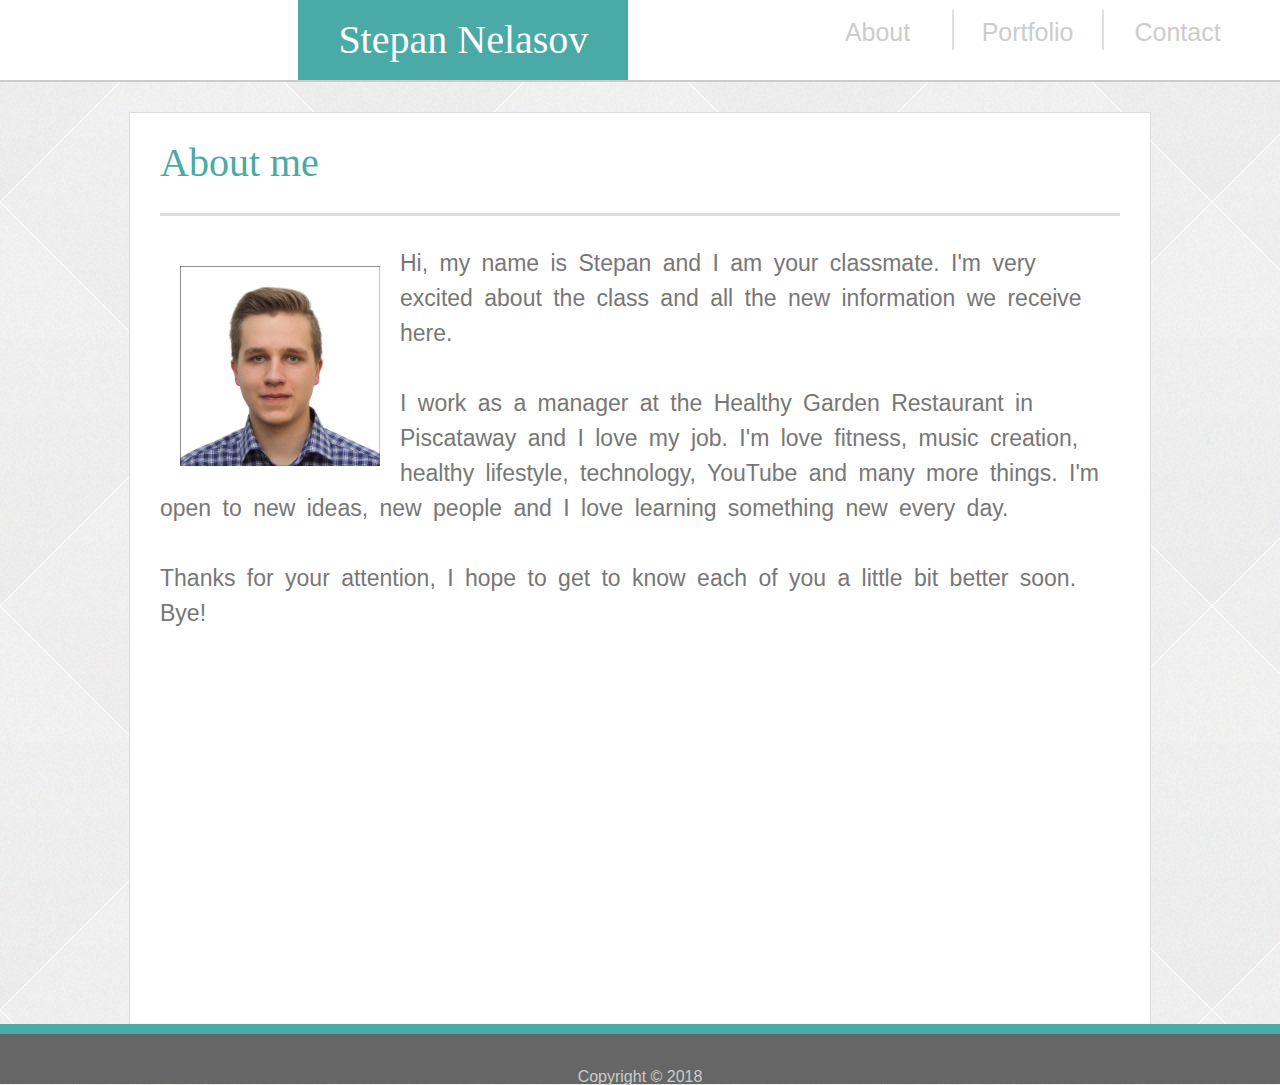
<file: index.html>
<!DOCTYPE html>
<html lang="en-us">
<head>
    <meta charset="UTF-8">
    <link rel="stylesheet" type="text/css" href="assets/css/reset.css">
    <link rel="stylesheet" type="text/css" href="assets/css/style.css">
    <link rel="icon" href="https://lh3.googleusercontent.com/-q2ByF3OXboI/AAAAAAAAAAI/AAAAAAAAAAA/ABtNlbCpIHRffDGYCEcC5WQ3rBqq5hxlvA/mo/photo.jpg?sz=16"/>
    <title>Stepan Nelasov's portfolio</title>
</head>

<body>
    <nav id="menu">
        <div id="menu-name"><h1>Stepan Nelasov</h1></div>
            <div id="menu-links">
                <a href="index.html" class="this-page">About</a>              
                <table class="vertical" ></table>
                <a href="portfolio.html" class="link">Portfolio</a>
                <table class="vertical" width="2px" height="15px"></table>
                <a href="contact.html" class="link">Contact</a>
            </div>
    </nav>
    <section class="container">
        <h2>About me</h2>
        <table class="horizontal"></table>
        <img src="assets/images/Stepan.jpg" alt="Stepan Nelasov" id="portfolio-image">
        <div id="portfolio-text">
                <p>Hi, my name is Stepan and I am your classmate. I'm very excited about the class and all the new information we receive here.</p><br/>
                <p>I work as a manager at the Healthy Garden Restaurant in Piscataway and I love my job. I'm love fitness, music creation, healthy lifestyle, technology, YouTube and many more things.
                I'm open to new ideas, new people and I love learning something new every day.</p><br/>
                
                <p>Thanks for your attention, I hope to get to know each of you a little bit better soon.<br/>
                Bye!</p>
        </div>
        <div id="push"></div>
    </section>
    <footer>
        <div id="footer-text">Copyright &copy; 2018</div>
    </footer>
</body>
</html>
</file>
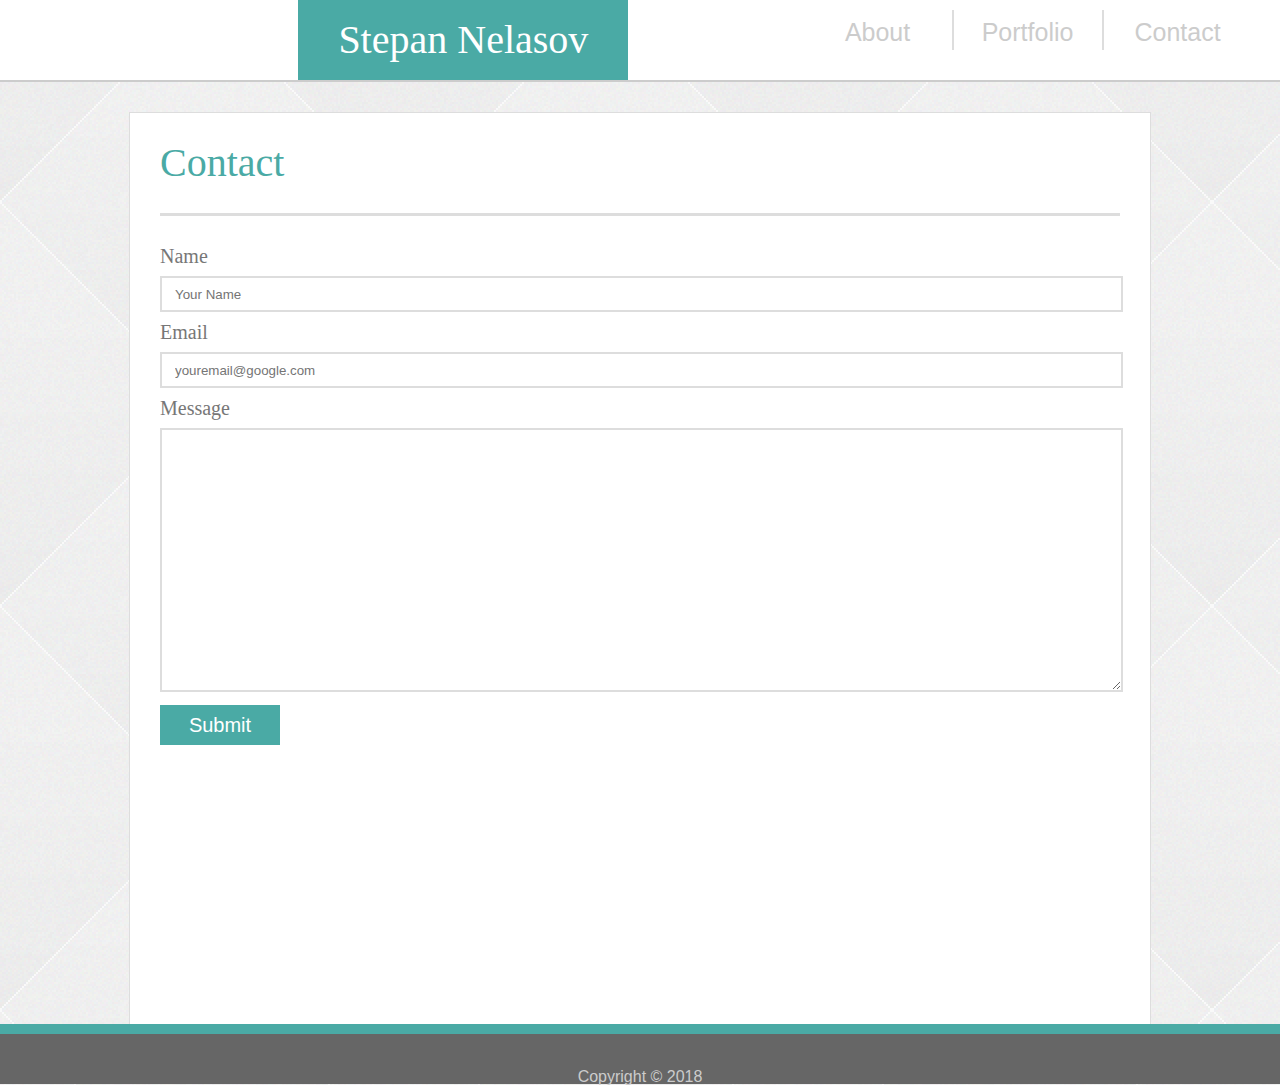
<file: contact.html>
<!DOCTYPE html>
<html lang="en-us">
<head>
    <meta charset="UTF-8">
    <link rel="stylesheet" type="text/css" href="assets/css/reset.css">
    <link rel="stylesheet" type="text/css" href="assets/css/style.css">
    <link rel="icon" href="https://lh3.googleusercontent.com/-q2ByF3OXboI/AAAAAAAAAAI/AAAAAAAAAAA/ABtNlbCpIHRffDGYCEcC5WQ3rBqq5hxlvA/mo/photo.jpg?sz=16"/>
    <title>Stepan Nelasov's portfolio</title>
</head>

<body>
    <nav id="menu">
        <div id="menu-name"><h1>Stepan Nelasov</h1></div>
            <div id="menu-links">
                <a href="index.html" class="link">About</a>              
                    <table class="vertical" border="1px" width="2px" height="10px"></table>
                <a href="portfolio.html" class="link">Portfolio</a>
                    <table class="vertical" border="1px" width="2px" height="10px"></table>
                <a href="contact.html" class="this-page">Contact</a>
            </div>
    </nav>
    <section class="container">
        <div id="form-fields">
        <h2>Contact</h2>
        <table class="horizontal"></table>
        <h3>Name</h3>
            <input type="text" id="input-name" placeholder="Your Name">
        <h3>Email</h3>
            <input type="text" id="input-email" placeholder="youremail@google.com">
        <h3>Message</h3>
            <textarea type="text" id="input-message" placeholder="Type here...">
            </textarea>
        <input type="submit" class="button" value="Submit" id="input-send">
    </section>
    <div id="push"></div>
    <footer>
        <div id="footer-text">Copyright &copy; 2018</div>
    </footer>
</body>
</html>
</file>
<file: assets/css/style.css>
body {
    font-family: 'Arial', 'Helvetica Neue', Helvetica, sans-serif;
    background-image: url(backgrounds/gradient_squares/gradient_squares_@2X.png);
    height: 100%;
    margin:0;
}
html {
    height: 100%;
    margin:0;
}
nav {
    margin:auto;
    text-align:center;
}
.container {
    width:960px;
    min-height: 100%;
    background: #FFFFFF;
    border: 1px #dddddd solid;
    padding: 30px;
    margin-top: 30px;
    margin-left: auto;
    margin-right: auto;
    margin-bottom: -50px;
}
#menu {
    background: #FFFFFF;
    overflow: auto;
    border-bottom: #cccccc 2px solid;
    position:relative
}
#menu-name {
    background: #4aaaa5;
    font-size: 40px;
    padding: 20px;
    width: 290px;
    color: #FFFFFF;
    float:left;
    margin-left:23.31%;
    font-family: 'Georgia', Times, 'Times New Roman', serif;
}
#menu-links {
    font-size: 25px;
    float:left;
    margin-left:14%;
}
.this-page {
    float:left;
    padding:20px;
    width:100px

}
.link {
    float:left;
    padding:20px;
    width:100px
}
a {
    color: #cccccc;
    text-decoration:none;
}
a:hover {
    color: #666666;
}
h1 {
    font-family: 'Georgia', Times, 'Times New Roman', serif;
}
h2 { 
    font-family: 'Georgia', Times, "Times New Roman", serif;
    color: #4aaaa5;
    font-size: 40px;
    margin-bottom: 30px;
}
h3 {
    color:#777777;
    font-size: 20px;
    font-family: 'Georgia', Times, 'Times New Roman', serif;
}
#portfolio-image {
    width: 200px;
    float: left;
    margin: 20px;
}
#portfolio-text {
    color: #777777;
    font-size: 23px;
    line-height: 35px;
    word-spacing: 5px;
}
.placeholder {
    width: 300px;
    height:225px;
}
.push {
    height: 50px;
}
footer {
    background: #666666;
    border-top: #4aaaa5 10px solid;
    color: #fffffF; 
    height: 50px;
}
#footer-text {
    color: #cccccc;
    text-align: center;
    padding-top: 35px;
}
.vertical {
    background-color: #dddddd;
    float:left;
    margin: 4px;
    width:2px;
    height:40px;
    margin-top: 10px;
}
.horizontal {
    background-color: #dddddd;
    width:100%;
    height:3px;
    margin-bottom: 30px;
}
.link3 {
    float: left;
    width:300px;
    height:225px;
    margin-left: 9%;
    margin-right: 9%;
    margin-top:3%;
    margin-bottom: 3%;
    text-align: center;
    font-size: 22px;
    font-weight: 400;
    position:relative;
    border: #dddddd 2px solid;
    font-family:'Arial', 'Helvetica Neue', Helvetica, sans-serif;
    color:#FFFFFF
}
.link3:hover {
    border: #666666 2px solid;
    font-weight: 500;
    color: #777777
}
.link3:active {
    border: #000000 2px solid;
    font-weight: 500;
    color: #4aaaa5
}
.clear {
    clear:both
}
#input-name {
    width:98%;
    margin: 10px 0 10px 0;
    height: 22px;
    border: 2px #dddddd solid;
    padding: 5px;
    padding-left: 13px;
    outline: none
}
#input-email {
    width:98%;
    margin: 10px 0 10px 0;
    height: 22px;
    border: 2px #dddddd solid;
    padding: 5px;
    padding-left: 13px;
    outline: none
}
#input-message {
    width:98%;
    margin: 10px 0 10px 0;
    height: 22px;
    border: 2px #dddddd solid;
    padding: 5px;
    padding-left: 13px;
    outline: none;
    resize: both;
    height: 250px;
    text-align: inherit 
}
.button {
    background-color: #4aaaa5;
    height: 40px;
    width: 120px;
    border: none;
    color: #FFFFFF;
    font-size: 20px
}
.project-name {
    position: absolute;
    width:260px;
    height:40px;
    background-color: #4aaaa5;
    padding: 20px;
    bottom: 10px;
}
</file>
